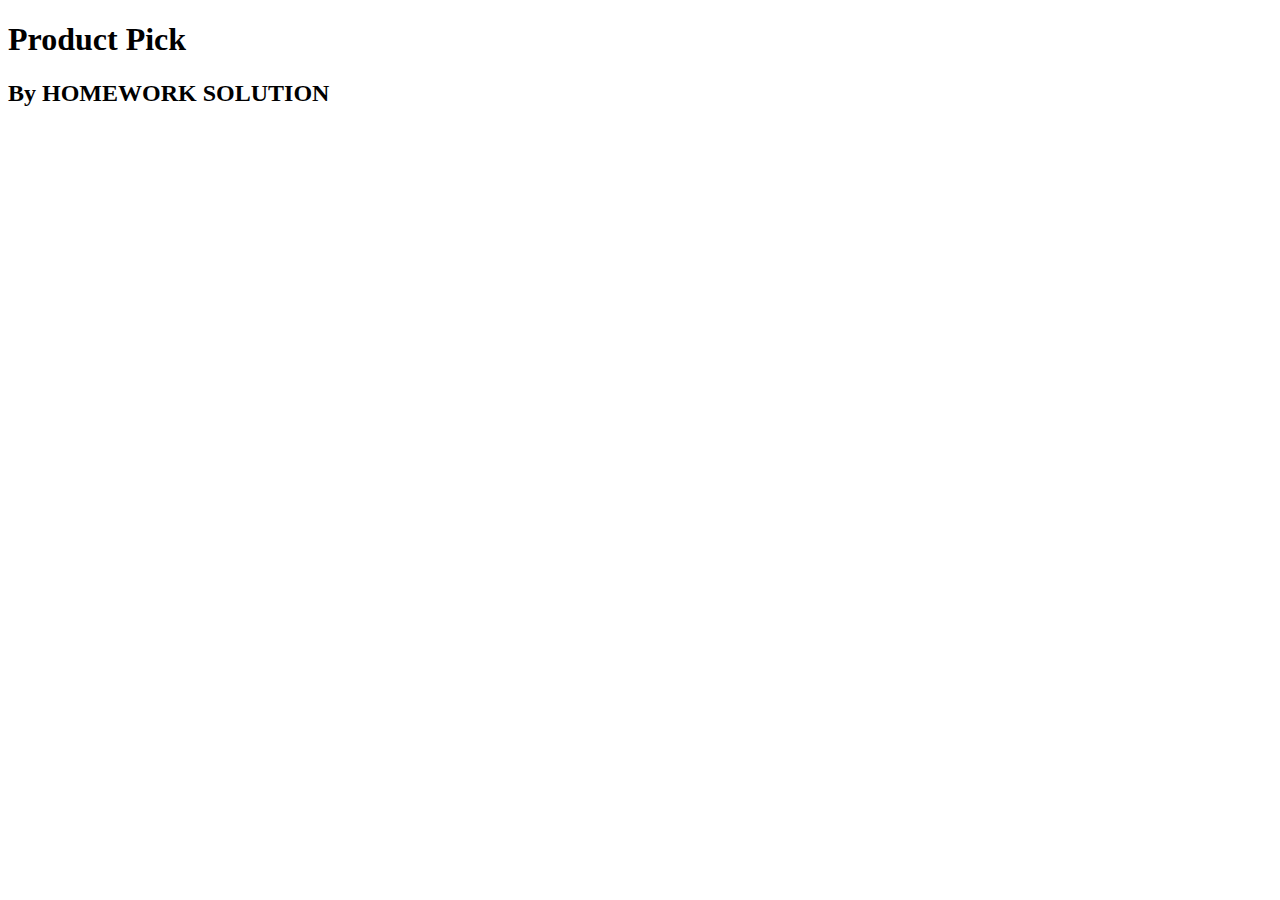
<file: Form-Controls/index.html>
<!DOCTYPE html>
<html lang="en">
  <head>
    <meta charset="utf-8" />
    <meta http-equiv="X-UA-Compatible" content="IE=edge" />
    <title>My form exercise</title>
    <meta name="description" content="" />
    <meta name="viewport" content="width=device-width, initial-scale=1" />
  </head>
  <body>
    <header>
      <h1>Product Pick</h1>
    </header>
    <main>
      <form>
        <!-- write your html here-->
        <!-- 
          try writing out the requirements first as comments
        this will also help you fill in your PR message later-->
      </form>
    </main>
    <footer>
      <!-- change to your name-->
      <h2>By HOMEWORK SOLUTION</h2>
    </footer>
  </body>
</html>
</file>
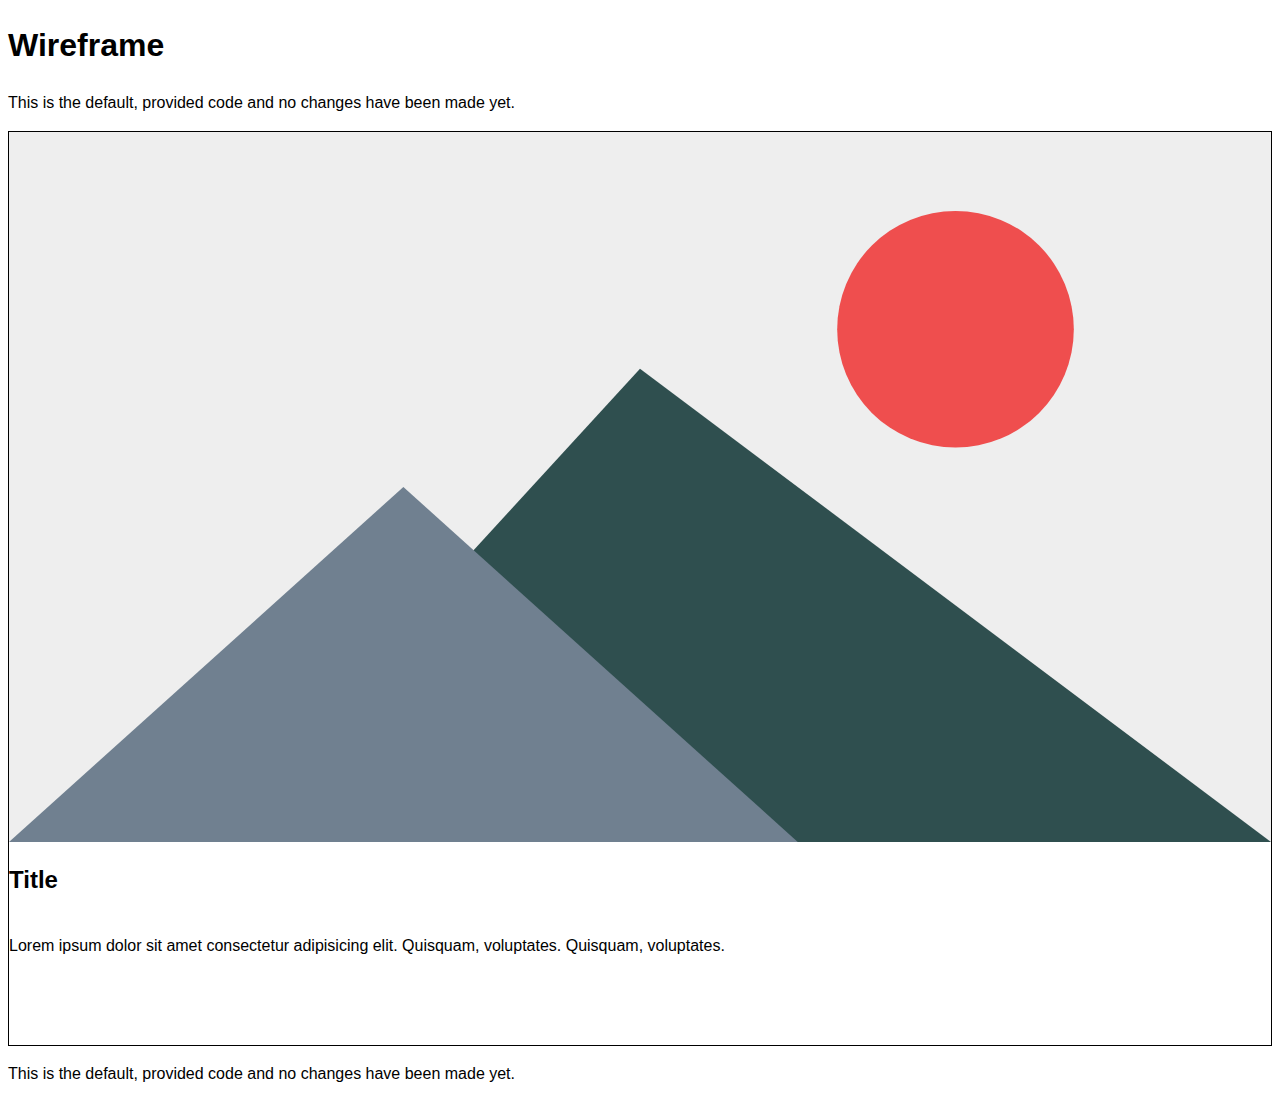
<file: Wireframe/index.html>
<!DOCTYPE html>
<html lang="en">
  <head>
    <meta charset="UTF-8" />
    <meta name="viewport" content="width=device-width, initial-scale=1.0" />
    <title>Wireframe</title>
    <link rel="stylesheet" href="style.css" />
  </head>
  <body>
    <header>
      <h1>Wireframe</h1>
      <p>
        This is the default, provided code and no changes have been made yet.
      </p>
    </header>
    <main>
      <article>
        <img src="placeholder.svg" alt="" />
        <h2>Title</h2>
        <p>
          Lorem ipsum dolor sit amet consectetur adipisicing elit. Quisquam,
          voluptates. Quisquam, voluptates.
        </p>
        <a href="">Read more</a>
      </article>
    </main>
    <footer>
      <p>
        This is the default, provided code and no changes have been made yet.
      </p>
    </footer>
  </body>
</html>
</file>
<file: Wireframe/style.css>
/* Here are some starter styles
You can edit these or replace them entirely 
It's showing you a common way to organise CSS 
And includes solutions to common problems 
As well as useful links to learn more */

/* ====== Design Palette ======
 This is our "design palette".
 It sets out the colours, fonts, styles etc to be used in this design 
 At work, a designer will give these to you based on the corporate brand, but while you are learning
 You can design it yourself if you like
 Inspect the starter design with Devtools
 Click on the colour swatches to see what is happening
 I've put some useful CSS you won't have learned yet
 For you to explore and play with if you are interested
 https://web.dev/articles/min-max-clamp
 https://scrimba.com/learn-css-variables-c026
====== Design Palette ====== */
:root {
  --paper: oklch(7 0 0);
  --button: oklch(47.541% 0.18758 260.174);
  --button-focus: oklch(58.554% 0.21124 260.018);
  --ink: color-mix(in oklab, var(--color) 5%, black);
  --font: 100%/1.5 system-ui;
  --space: clamp(6px, 6px + 2vw, 15px);
  --line: 1px solid;
  --container: 1280px;
}

/* ====== Base Elements ======
 General rules for basic HTML elements in any context */
body {
  background: var(--paper);
  color: var(--ink);
  font: var(--font);
}

a {
  padding: var(--space);
  border: var(--line);
  max-width: fit-content;
}

img,
svg {
  width: 100%;
  object-fit: cover;
}

a:link,
a:focus,
a:active,
a:visited {
  color: white;
  text-decoration: none;
  ;
}

/* ====== Site Layout ====== 
Setting the overall rules for page regions
https://www.w3.org/WAI/tutorials/page-structure/regions/
*/
.main-content {
  max-width: var(--container);
  margin: 0 auto;
}

.footer {
  margin-top: 1.5rem;
  padding: 1rem 0;
  width: 100%;
  background-color: var(--button);
  text-align: center;
  color: white;
}

/* ====== Articles Grid Layout ====
Setting the rules for how articles are placed in the main element.
Inspect this in Devtools and click the "grid" button in the Elements view
Play with the options that come up.
https://developer.chrome.com/docs/devtools/css/grid
https://gridbyexample.com/learn/
*/
main {
  display: grid;
  grid-template-columns: 1fr 1fr;
  gap: var(--space);

  >*:first-child {
    grid-column: span 2;
  }
}

/* ====== Article Layout ====== 
Setting the rules for how elements are placed in the article. 
Now laying out just the INSIDE of the repeated card/article design.
Keeping things orderly and separate is the key to good, simple CSS.
*/
article {
  border: var(--line);
  padding-bottom: var(--space);
  text-align: left;
  display: grid;
  grid-template-columns: var(--space) 1fr var(--space);

  >* {
    grid-column: 1/4;
  }

  >summary,
  >footer {
    grid-column: 2/3;
  }

  >header>figure {
    grid-column: span 3;
    width: 100%;
    aspect-ratio: 3/1;
    overflow: hidden;
    margin: 0;
    padding: 0;
    /* &.hero{
      height: 30rem;
    } */
  }

  >header>h2 {
    padding: 0 var(--space);
  }
}

/* Add-on  */
html * {
  font-family: "Lato", sans-serif;
  ;
}

.content {
  width: 80ch;
  margin: 0 auto;
}

.description {
  display: grid;
  grid-template-columns: repeat(2, 1fr);
  grid-auto-rows: auto;
  gap: 1.5rem;
}

article:first-child {
  grid-column: span 2;
}

.more {
  display: inline-block;
  border-radius: 0.25rem;
  padding: 0.5rem;
  min-width: 2rem;
  background-color: var(--button);
  transition: background-color 0.3s ease-out;
  border: none;
}

.more:hover,
.more:focus {
  background-color: var(--button-focus);
}

/* sticky footer */
.main-content {
  min-height: 100vh;
  display: flex;
  flex-direction: column;
  justify-content: space-between;
}
</file>
